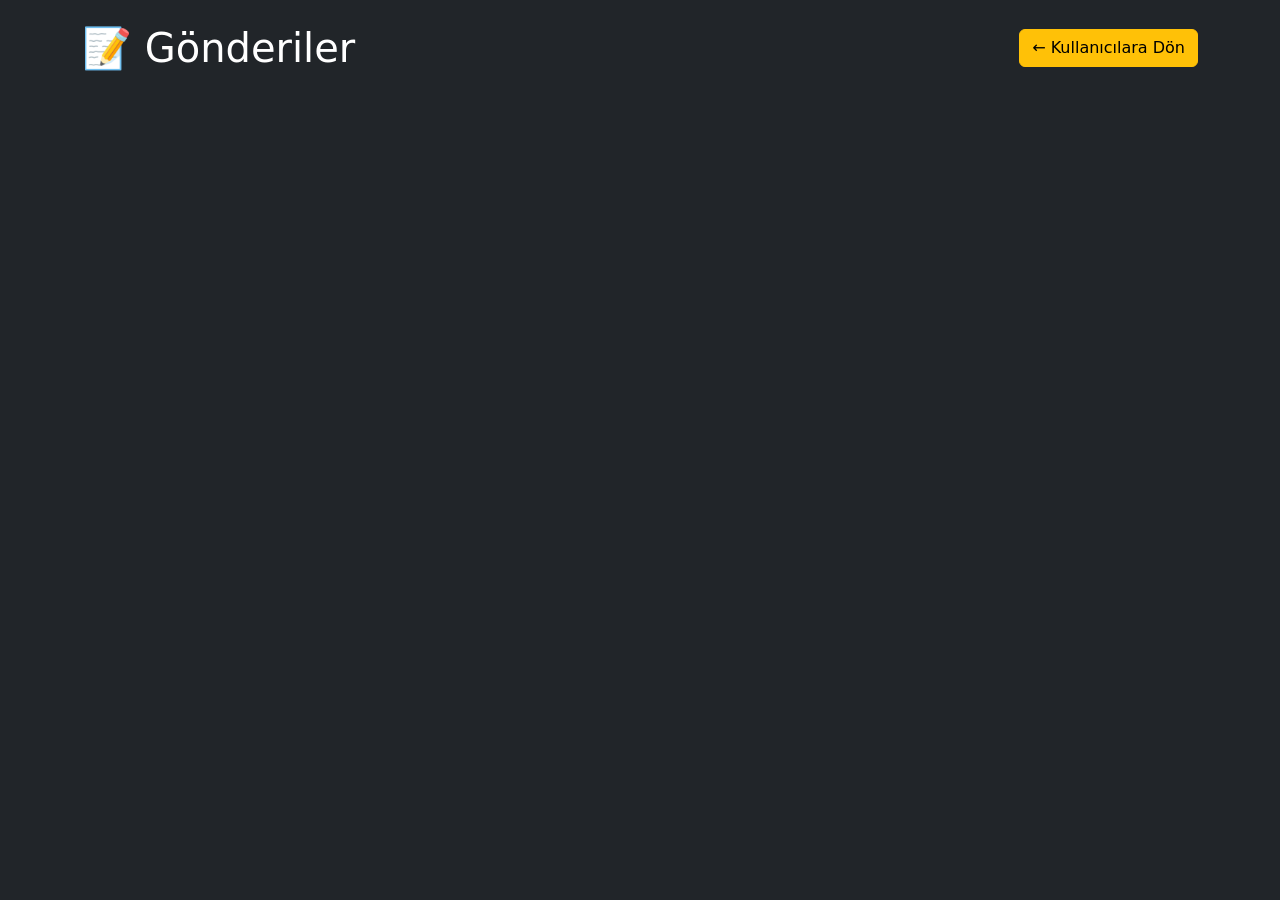
<file: posts.html>
<!DOCTYPE html>
<html lang="tr">
<head>
  <meta charset="UTF-8">
  <meta name="viewport" content="width=device-width, initial-scale=1.0">
  <title>Kullanıcı Gönderileri</title>
  <link rel="stylesheet" href="https://cdn.jsdelivr.net/npm/bootstrap@5.3.0/dist/css/bootstrap.min.css">
  <link rel="stylesheet" href="style.css">
</head>
<body class="bg-dark text-white p-4">
  <div class="container">
    <div class="d-flex justify-content-between align-items-center mb-4">
      <h1 class="mb-0">📝 Gönderiler</h1>
      <a href="index.html" class="btn btn-warning">← Kullanıcılara Dön</a>
    </div>
    <div id="postContainer" class="row g-4"></div>
  </div>

  <script src="posts.js"></script>
</body>
</html>
</file>
<file: style.css>
body {
    background-color: #121212;
  }
  
  .card {
    background-color: #1f1f1f;
    color: white;
    box-shadow: 0 0 15px rgba(0, 0, 0, 0.6);
  }
  
  .card i {
    margin-right: 8px;
    color: #ffc107;
  }
</file>
